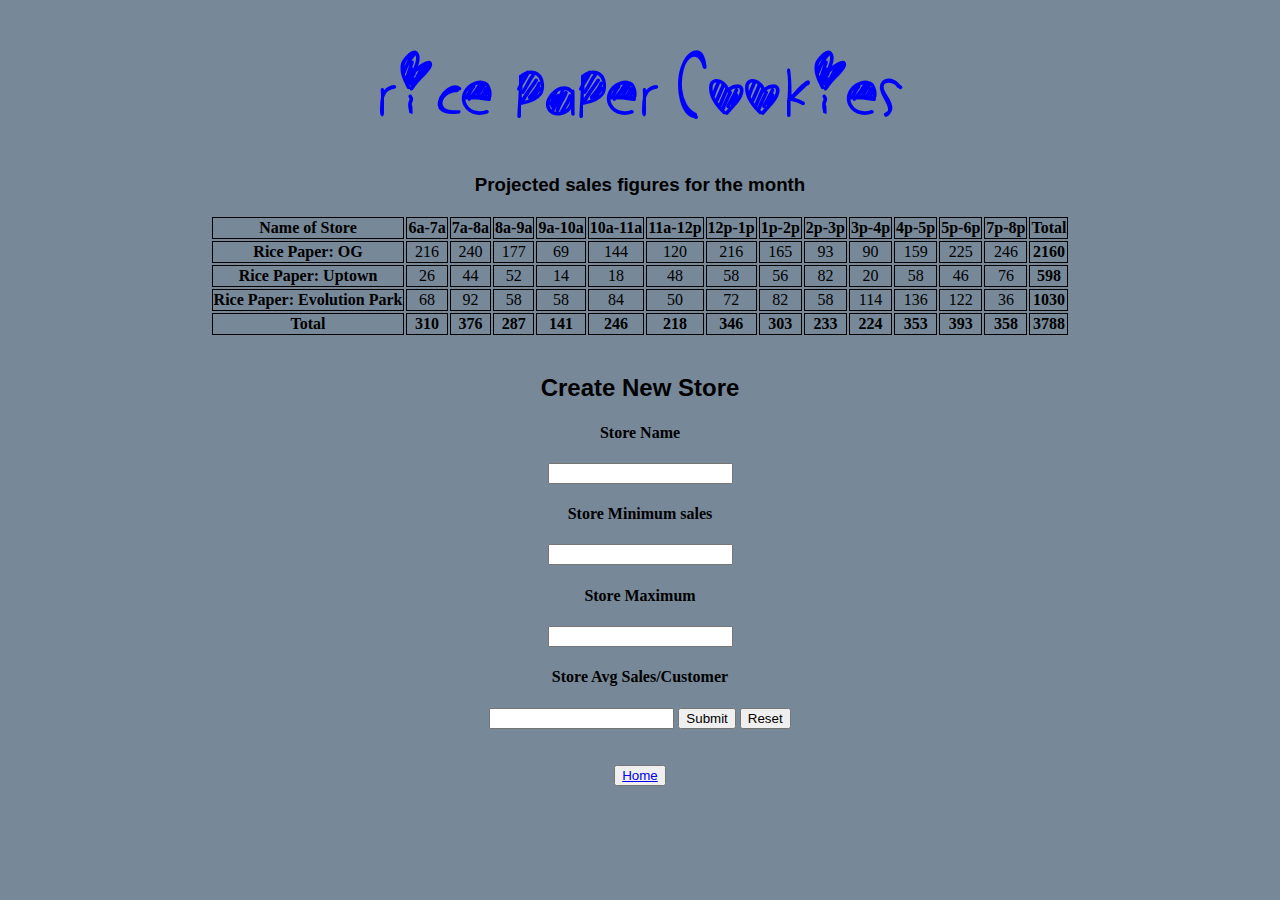
<file: sales.html>
<!DOCTYPE html>
<html>
<head>
    <meta charset="utf-8" />
    <meta http-equiv="X-UA-Compatible" content="IE=edge">
    <title>Page Title</title>
    <meta name="viewport" content="width=device-width, initial-scale=1">
    <link rel="stylesheet" type="text/css" media="screen" href="main.css" />
</head>
    <h1>Rice Paper Cookies</h1>
<body>
    <h3>Projected sales figures for the month</h3>
    <table id = 'store-table'> 
    </table>
    <br>
    <h2>Create New Store</h2>
    <form id= 'store-form'>
        <h4>Store Name</h4>
        <input name='storeName' required></input>
        
        <h4>Store Minimum sales</h4>
        <input name='storeMinimum'required></input>
        
        <h4>Store Maximum</h4>
        <input name='storeMaximum'required></input>
        
        <h4>Store Avg Sales/Customer</h4>
        <input name='avgSales' required></input>
        <button id='submitButton' type='submit'>Submit</button>
        <button id='clearButton' type='reset'>Reset</button>
    </form>
    <br>
    <br>
    <button><a href="./index.html">Home</button>

    </body>
<script src="data.js"></script>
</html>
</file>
<file: main.css>
@font-face{
    font-family: CookieMonster;
    src: url(cookie-monster/CookieMonster.ttf);
    font-weight: bold;
}
div1{
    background-color: lightsteelblue;
    border-style: solid;
    border-width: 2px;
}
table{
    margin-left: auto;
    margin-right: auto;
}
h1{
    font-family: CookieMonster;
    font-size: 70px;
    color: blue;
    text-align: center;
    
    width: 70%;
    height: auto;
    margin-left: auto;
    margin-right: auto;
}
h2{
    font-family: Verdana, Geneva, Tahoma, sans-serif;

}
h3{
    font-family: Verdana, Geneva, Tahoma, sans-serif;
}
p{
    font-family: Verdana, Geneva, Tahoma, sans-serif;
}
.store-table{
    border: 1px solid;
    border-width: 20px;
}

td{
    border: 1px solid;
}

th{
    border: 1px solid;
}
body{
    background-color: lightslategrey;
    text-align: center;

}img{
    display: block;
    max-width: 70%;
    height: auto;
    margin-left: auto;
    margin-right: auto;

}
</file>
